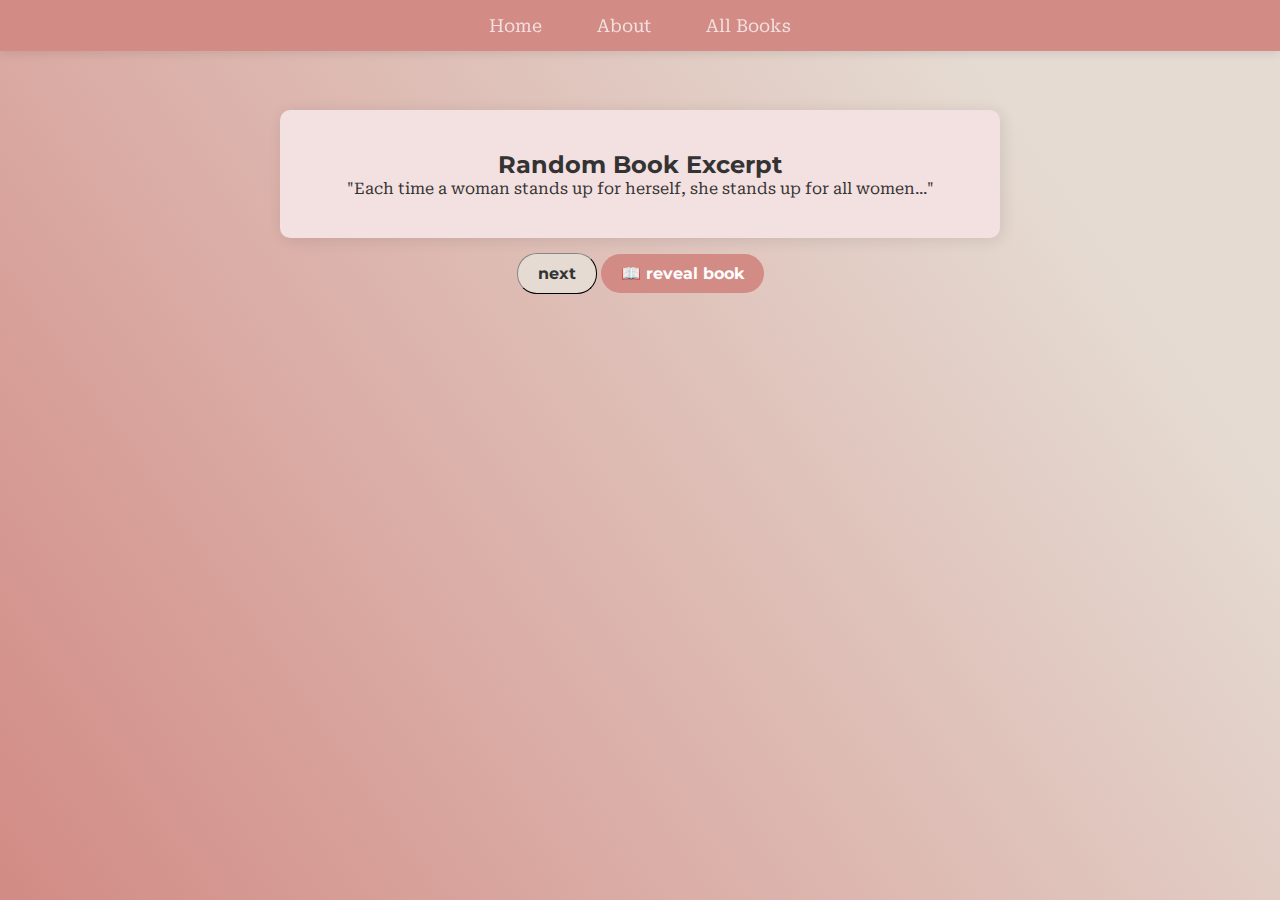
<file: index.html>
<!DOCTYPE html>
<html lang="en">
<head>
    <meta charset="UTF-8">
    <meta name="viewport" content="width=device-width, initial-scale=1.0">
    <title>Book Excerpt App</title>
    <link href="https://fonts.googleapis.com/css2?family=Montserrat:wght@400;700&family=Roboto+Serif:wght@400;700&display=swap" rel="stylesheet">
    <link rel="stylesheet" href="style.css">
</head>
<body>
    <nav>
        <ul>
            <li><a href="index.html">Home</a></li>
            <li><a href="about.html">About</a></li>
            <li><a href="books.html">All Books</a></li>
        </ul>
    </nav>

    <div class="container">


        <div class="book-excerpt">
        <h2>Random Book Excerpt</h2>
        <p id="excerpt">Here goes book excerpt</p>
        </div>

        <button id="generate-excerpt">next</button>
        <button id="show-details">📖 reveal book</button>
        <div id="book-details" class="hidden">
            <p id="book-title"></p>
            <p id="book-author"></p>
            <p id="book-genre"></p>
            <a id="book-link" href="" target="_blank">Buy this book</a>
        </div>
    </div>

    <script src="script.js"></script>
</body>
</html>
</file>
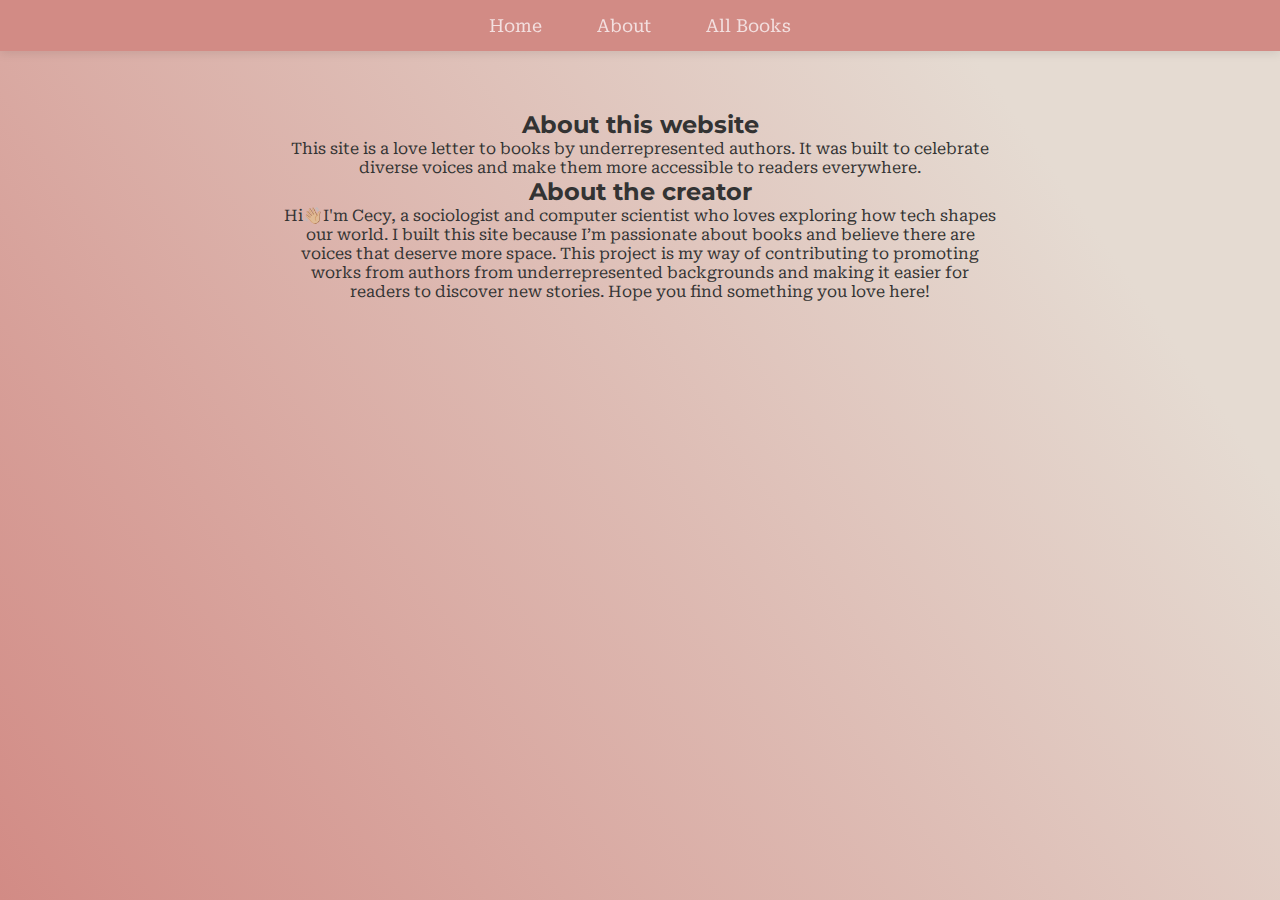
<file: about.html>
<!DOCTYPE html>
<html lang="en">
<head>
    <meta charset="UTF-8">
    <meta name="viewport" content="width=device-width, initial-scale=1.0">
    <title>Book Excerpt App</title>
    <link href="https://fonts.googleapis.com/css2?family=Montserrat:wght@400;700&family=Roboto+Serif:wght@400;700&display=swap" rel="stylesheet">
    <link rel="stylesheet" href="style.css">
</head>
<body>
    <nav>
        <ul>
            <li><a href="index.html">Home</a></li>
            <li><a href="about.html">About</a></li>
            <li><a href="books.html">All Books</a></li>
        </ul>
    </nav>

    <div class="container">
        <section id="about">
            <h2>About this website</h2>
            <p id="project-bio">Loading...</p>
        
            <h2>About the creator</h2>
            <p id="creator-bio">Loading...</p>
        </section>
           
    </div>

    <script>
        fetch("about.json")
            .then(response => response.json())
            .then(data => {
                document.getElementById("project-bio").innerText = data.project;
                document.getElementById("creator-bio").innerText = data.creator;
            })
            .catch(error => console.error("Error loading bio:", error));
    </script>
    </body>
</html>
</file>
<file: style.css>
.hidden {
    display: none;
}

/* General Reset */
* {
    margin: 0;
    padding: 0;
    box-sizing: border-box;
    font-family: 'Roboto Serif', serif;
}

/* Body Styling */
body {
    background: rgb(210,139,133);
    background: linear-gradient(55deg, rgba(210,139,133,1) 0%, rgba(229,219,210,1) 82%) fixed;
    color: #333; /* Soft text color for readability */
    padding-top: 70px; /* Adjusted to prevent content from hiding behind navbar */
    display: flex;
    justify-content: center;
}

/* Main Content Container */
.container {
    width: 80%; /* Keeps content centered with whitespace */
    max-width: 800px; /* Prevents it from stretching too wide */
    /* background: white; */
    padding: 40px;
    /* border-radius: 10px; Soft rounded edges */
    /* box-shadow: 2px 2px 15px rgba(0, 0, 0, 0.1); Subtle shadow for depth */
    text-align: center;
}

.book-excerpt {
    background: #F3E0E0;
    border-radius: 10px; /* Soft rounded edges */
    padding: 40px;
    box-shadow: 2px 2px 15px rgba(0, 0, 0, 0.1); /*Subtle shadow for depth*/

}

h1, h2, h3, h4, h5, h6, button{
    font-family: 'Montserrat', sans-serif;
    font-weight: 700; /* Bold for a strong presence */
}

/* Navbar Styles */
nav {
    background-color: #D28B85;
    padding: 15px 0;
    position: fixed;
    top: 0;
    left: 0;
    width: 100%;
    z-index: 1000;
    box-shadow: 0px 2px 10px rgba(0, 0, 0, 0.1);
}

nav ul {
    list-style: none;
    display: flex;
    justify-content: center;
    gap: 25px;
}

nav ul li a {
    color: #F3E0E0;
    text-decoration: none;
    font-size: 18px;
    padding: 10px 15px;
    transition: background 0.3s ease, border-radius 0.3s ease;
}

nav ul li a:hover {
    background: #dbaeae; /* Slightly lighter pink */
    border-radius: 5px;
}

/* Book Container */
.book-container {
    margin-top: 20px;
    text-align: center;
}

/* Button Styling */
/* button {
    padding: 10px 20px;
    margin-top: 15px;
    cursor: pointer;
    border: none;
    background: #D28B85;
    color: white;
    font-size: 16px;
    border-radius: 20px;
    transition: background 0.3s;
} */


button {
    padding: 10px 20px;
    margin-top: 15px;
    cursor: pointer;
    font-size: 16px;
    border-radius: 20px;
    transition: background 0.3s;
}

#generate-excerpt{
    color: #333;
    background: #E5DBD2;
    border-color: #333;
    border-width: .5px;
}
#generate-excerpt:hover {
    background: #f5eee7;
}

#show-details{
    background-color: #D28B85;
    color: white;
    border: none;
}
#show-details:hover{
    background-color: #e7aba5;
}
/* button:hover {
    background: #dbaeae;
} */

/* Book List */
#book-list {
    margin-top: 20px;
}

.book-item {
    background: #f3ece7;
    padding: 15px;
    margin-bottom: 15px;
    border-radius: 8px;
    box-shadow: 1px 1px 8px rgba(0, 0, 0, 0.1);
}
</file>
